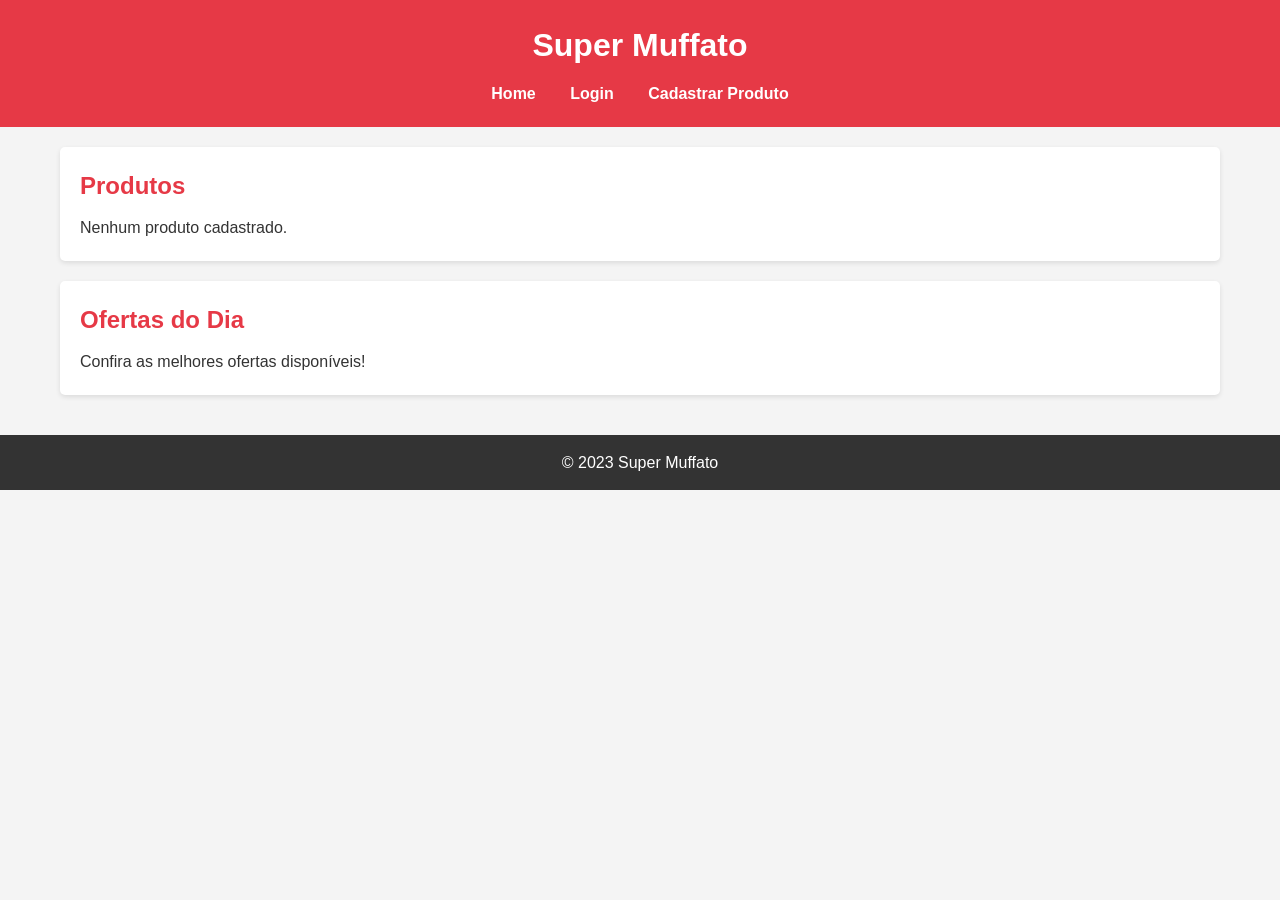
<file: mercadinho-main/index.html>
<!DOCTYPE html>
<html lang="pt-BR">
<head>
    <meta charset="UTF-8">
    <meta name="viewport" content="width=device-width, initial-scale=1.0">
    <title>Super Muffato</title>
    <link rel="stylesheet" href="style.css">
</head>
<body>
    <header>
        <h1>Super Muffato</h1>
        <nav>
            <ul>
                <li><a href="index.html">Home</a></li>
                <li><a href="login.html">Login</a></li>
                <li><a href="cadastro.html">Cadastrar Produto</a></li>
            </ul>
        </nav>
    </header>

    <main>
        <section id="produtos">
            <h2>Produtos</h2>
            <div class="produto">
                <h3>Produto 1</h3>
                <p>Descrição do Produto 1</p>
                <p>Preço: R$ 10,00</p>
            </div>
            <div class="produto">
                <h3>Produto 2</h3>
                <p>Descrição do Produto 2</p>
                <p>Preço: R$ 20,00</p>
            </div>
            <!-- Adicione mais produtos aqui -->
        </section>

        <section id="ofertas">
            <h2>Ofertas do Dia</h2>
            <p>Confira as melhores ofertas disponíveis!</p>
        </section>
    </main>

    <footer>
        <p>&copy; 2023 Super Muffato</p>
    </footer>
    <script src="script.js"></script>
</body>
</html>
</file>
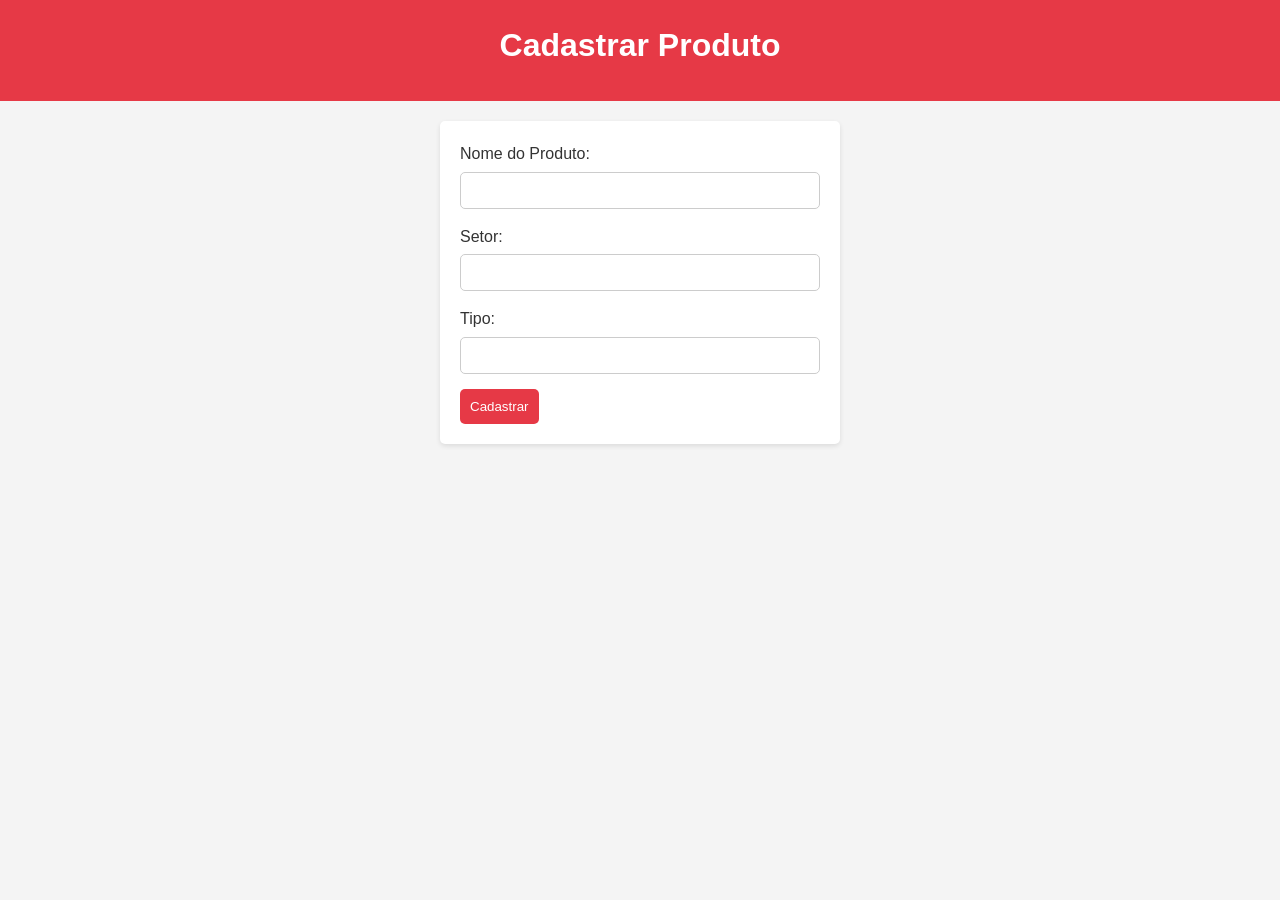
<file: mercadinho-main/cadastro.html>
<!DOCTYPE html>
<html lang="pt-BR">
<head>
    <meta charset="UTF-8">
    <meta name="viewport" content="width=device-width, initial-scale=1.0">
    <title>Cadastrar Produto - Super Muffato</title>
    <link rel="stylesheet" href="style.css">
</head>
<body>
    <header>
        <h1>Cadastrar Produto</h1>
    </header>

    <main>
        <form id="cadastroProdutoForm">
            <label for="nome">Nome do Produto:</label>
            <input type="text" id="nome" required>

            <label for="setor">Setor:</label>
            <input type="text" id="setor" required>

            <label for="tipo">Tipo:</label>
            <input type="text" id="tipo" required>

            <button type="submit">Cadastrar</button>
        </form>
    </main>
    <script src="script.js"></script>
</body>
</html>
</file>
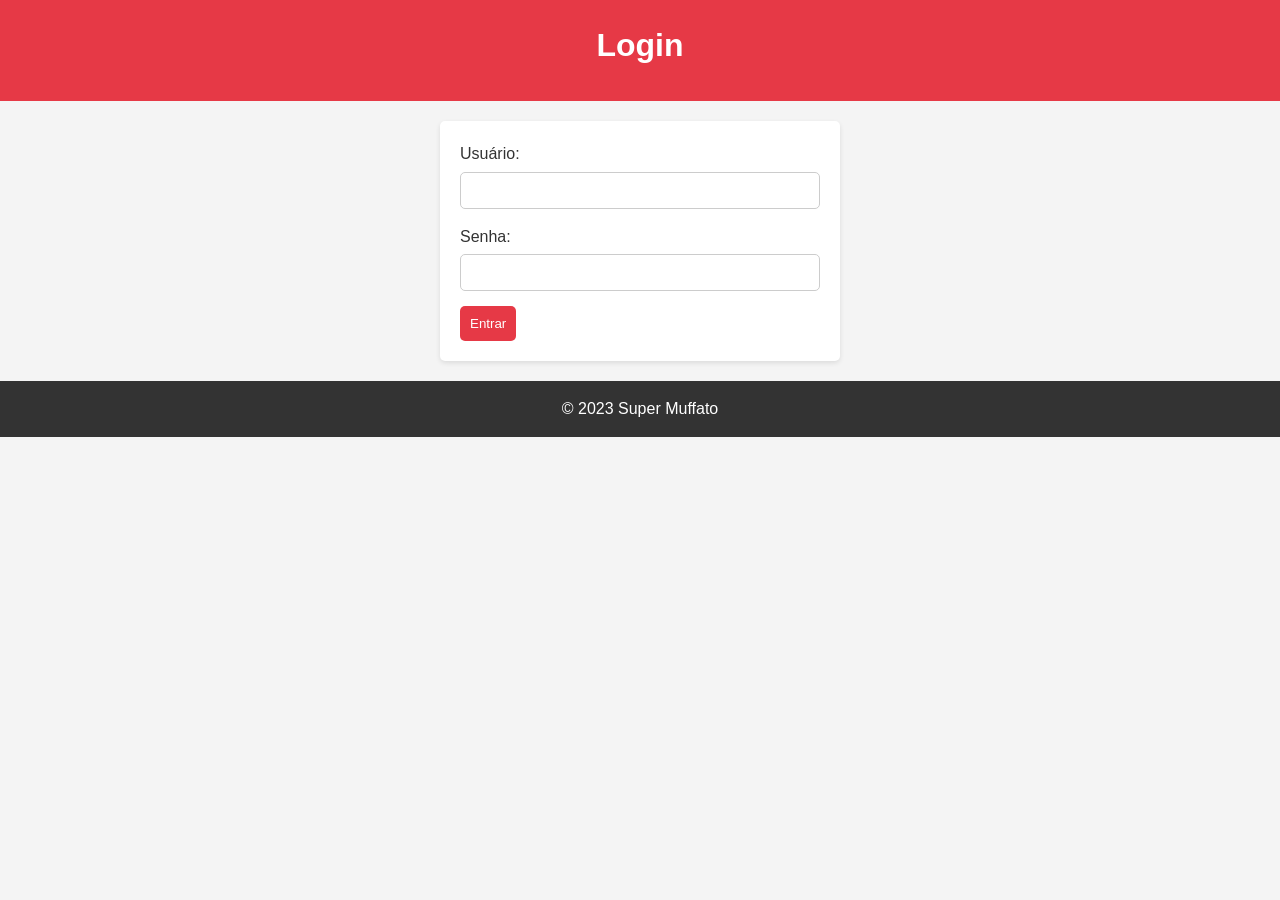
<file: mercadinho-main/login.html>
<!DOCTYPE html>
<html lang="pt-BR">
<head>
    <meta charset="UTF-8">
    <meta name="viewport" content="width=device-width, initial-scale=1.0">
    <title>Login - Super Muffato</title>
    <link rel="stylesheet" href="style.css">
</head>
<body>
    <header>
        <h1>Login</h1>
    </header>

    <main>
        <form id="loginForm">
            <label for="username">Usuário:</label>
            <input type="text" id="username" required>

            <label for="password">Senha:</label>
            <input type="password" id="password" required>

            <button type="submit">Entrar</button>
        </form>
    </main>

    <footer>
        <p>&copy; 2023 Super Muffato</p>
    </footer>
    <script src="script.js"></script>
</body>
</html>
</file>
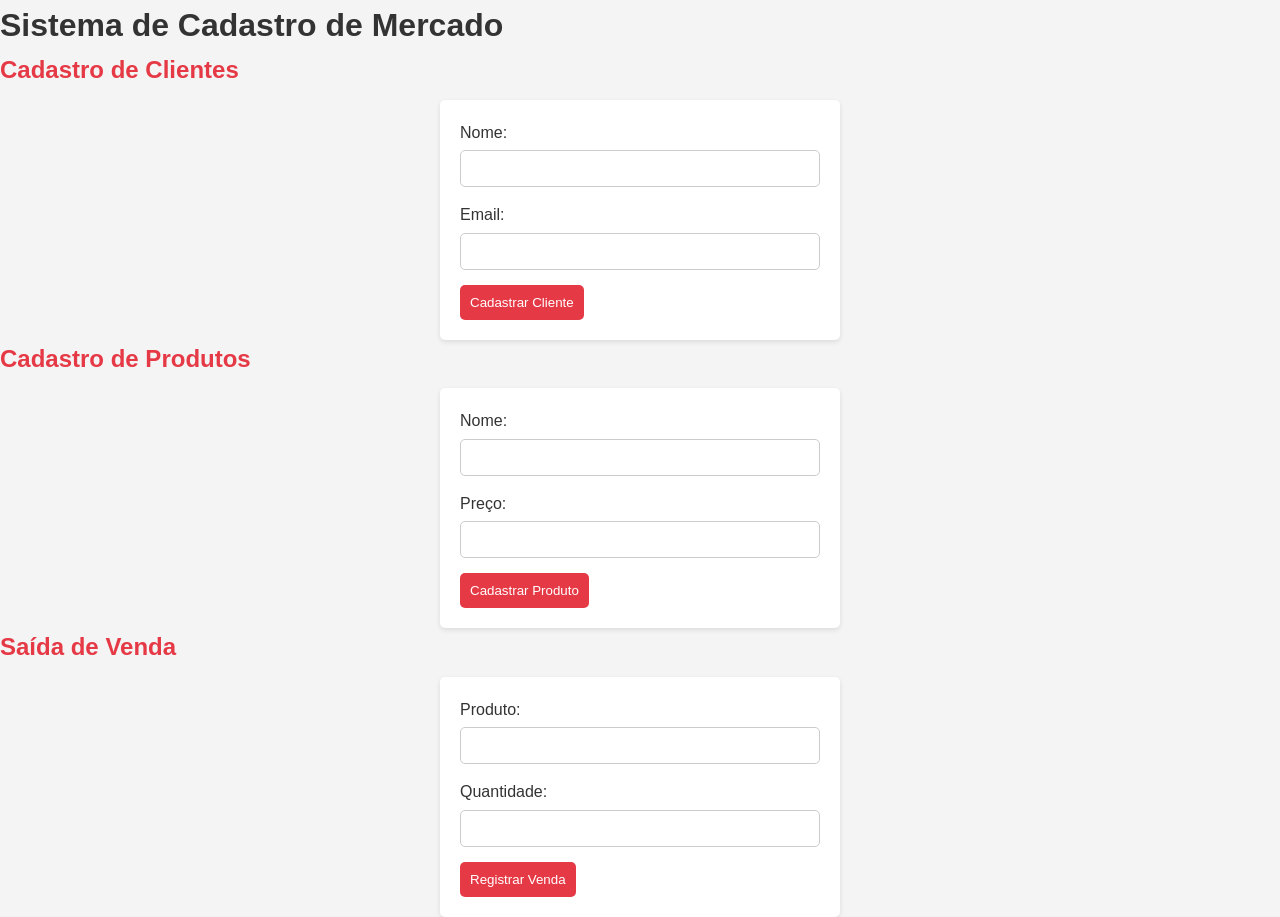
<file: mercadinho-main/principal.html>
<!DOCTYPE html>
<html lang="pt-BR">
<head>
    <meta charset="UTF-8">
    <meta name="viewport" content="width=device-width, initial-scale=1.0">
    <title>Cadastro de Mercado</title>
    <link rel="stylesheet" href="style.css">
</head>
<body>
    <h1>Sistema de Cadastro de Mercado</h1>

    <!-- Formulário de Cadastro de Clientes -->
    <h2>Cadastro de Clientes</h2>
    <form id="formClientes">
        <label for="nomeCliente">Nome:</label>
        <input type="text" id="nomeCliente" required>
        <label for="emailCliente">Email:</label>
        <input type="email" id="emailCliente" required>
        <button type="submit">Cadastrar Cliente</button>
    </form>
    <div id="clientesCadastrados"></div>

    <!-- Formulário de Cadastro de Produtos -->
    <h2>Cadastro de Produtos</h2>
    <form id="formProdutos">
        <label for="nomeProduto">Nome:</label>
        <input type="text" id="nomeProduto" required>
        <label for="precoProduto">Preço:</label>
        <input type="number" id="precoProduto" required>
        <button type="submit">Cadastrar Produto</button>
    </form>
    <div id="produtosCadastrados"></div>

    <!-- Formulário de Saída de Venda -->
    <h2>Saída de Venda</h2>
    <form id="formVendas">
        <label for="produtoVendido">Produto:</label>
        <input type="text" id="produtoVendido" required>
        <label for="quantidadeVendida">Quantidade:</label>
        <input type="number" id="quantidadeVendida" required>
        <button type="submit">Registrar Venda</button>
    </form>
    <div id="vendasRegistradas"></div>

    <script src="script.js" refer></script>
</body>
</html>
</file>
<file: mercadinho-main/style.css>
/* Reset básico */
* {
    margin: 0;
    padding: 0;
    box-sizing: border-box;
}

body {
    font-family: Arial, sans-serif;
    line-height: 1.6;
    background-color: #f4f4f4;
    color: #333;
}

/* Cabeçalho */
header {
    background-color: #e63946;
    color: white;
    padding: 20px 0;
    text-align: center;
}

header h1 {
    margin-bottom: 10px;
}

/* Navegação */
nav ul {
    list-style: none;
}

nav ul li {
    display: inline;
    margin: 0 15px;
}

nav ul li a {
    color: white;
    text-decoration: none;
    font-weight: bold;
}

/* Seções principais */
main {
    padding: 20px;
    max-width: 1200px;
    margin: auto;
}

section {
    background: white;
    margin-bottom: 20px;
    padding: 20px;
    border-radius: 5px;
    box-shadow: 0 2px 5px rgba(0, 0, 0, 0.1);
}

h2 {
    color: #e63946;
    margin-bottom: 10px;
}

/* Estilo dos produtos */
.produto {
    border: 1px solid #ddd;
    border-radius: 5px;
    padding: 10px;
    margin-bottom: 10px;
}

/* Formulários */
form {
    background: white;
    padding: 20px;
    border-radius: 5px;
    box-shadow: 0 2px 5px rgba(0, 0, 0, 0.1);
    max-width: 400px;
    margin: auto;
}

form label {
    display: block;
    margin-bottom: 5px;
}

form input {
    width: 100%;
    padding: 10px;
    margin-bottom: 15px;
    border: 1px solid #ccc;
    border-radius: 5px;
}

form button {
    background-color: #e63946;
    color: white;
    border: none;
    padding: 10px;
    border-radius: 5px;
    cursor: pointer;
}

form button:hover {
    background-color: #d62839;
}

/* Rodapé */
footer {
    background-color: #333;
    color: white;
    text-align: center;
    padding: 10px 0;
    position: relative;
    bottom: 0;
    width: 100%;
}

footer p {
    margin: 5px 0;
}
</file>
